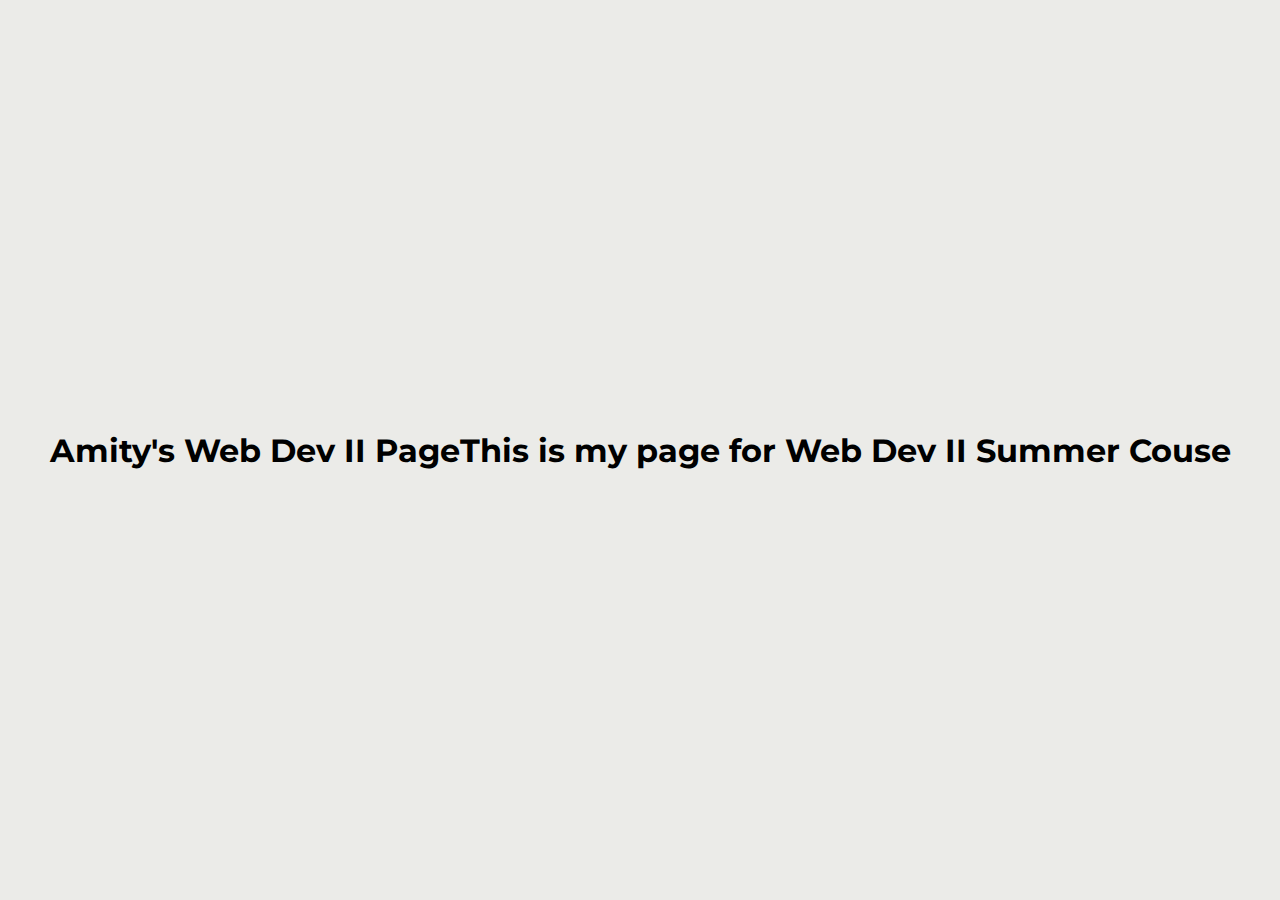
<file: index.html>
<!DOCTYPE html>
<html lang="en">
<head>
    <meta charset="UTF-8">
    <meta name="viewport" content="width=device-width, initial-scale=1.0">
    <title>Web Dev II Homepage</title>
    <link href="https://fonts.googleapis.com/css2?family=Montserrat:wght@400;700&display=swap" rel="stylesheet">
    <link rel="stylesheet" href="styles.css">
    <base href="file:///C:/Users/Amity/Documents/cardgames/">
</head>
<body>
   <h1> Amity's Web Dev II Page<h1/>
       <div></div>
      <p>This is my page for Web Dev II Summer Couse</p>
</body>
</html>
</file>
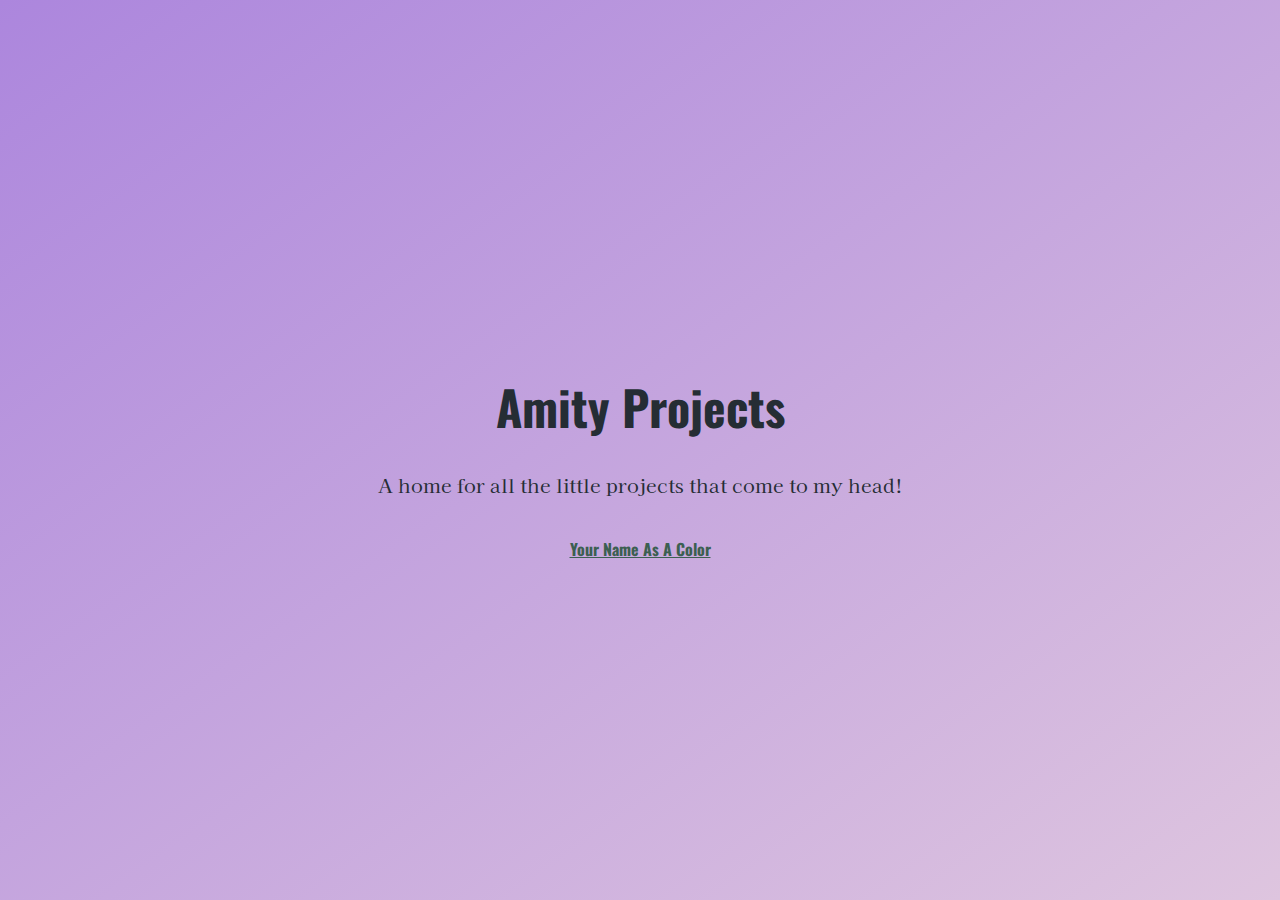
<file: main.html>
<!DOCTYPE html>
<html lang="en">
<head>
  <meta charset="UTF-8">
  <meta name="viewport" content="width=device-width, initial-scale=1.0">
  <title>Amity Projects</title>
  <link href="https://fonts.googleapis.com/css2?family=Oswald&family=Kaisei+Opti&display=swap" rel="stylesheet">
  <link rel="stylesheet" href="main.css">
</head>
<body>
  <h1>Amity Projects</h1>
  <p>A home for all the little projects that come to my head!</p>
  <a href="colornames/colornames.html">Your Name As A Color</a>
</body>
</html>
</file>
<file: styles.css>
body {
    background-color: #ebebe8;
    display: flex;
    justify-content: center;
    align-items: center;
    height: 100vh;
    margin: 0;
    font-family: 'Montserrat', sans-serif;
}

.container {
    text-align: center;
}

h1 {
    font-weight: bold;
    font-size: 2em
    color: #47484A;
}

p {
    font-size: 1em
    color: #31352e;
}
</file>
<file: main.css>
body {
    font-family: 'Oswald', sans-serif;
    background-color: #AC86DD;
    background-image: linear-gradient(to bottom right, #AC86DD, #DEC5DF);
    color: #252D34;
    height: 100vh;
    margin: 0;
    display: flex;
    flex-direction: column;
    align-items: center;
    justify-content: center;
}

h1 {
    font-size: 3em;
    margin-bottom: 0.2em;
}

p {
    font-family: 'Kaisei Opti', serif;
    font-size: 1.2em;
    margin-bottom: 2em;
}

a {
    color: #3C5F51; /* Change link color */
    text-decoration: underline; /* Add underline to link */
    font-weight: bold; /* Make link text bold (optional) */
  }

/* Button styles
button {
    padding: 0.1em 0.25em;
    width: 13em;
    height: 4.2em;
    background-color: #3C5F51;
    border: 0.08em solid #EFE9E1;
    border-radius: 0.3em;
    font-size: 12px;
    cursor: pointer;
    font-family: 'Oswald', sans-serif;
}

button span {
    position: relative;
    display: flex;
    justify-content: center;
    align-items: center;
    bottom: 0.4em;
    width: 8.25em;
    height: 2.5em;
    background-color: #3C5F51;
    border-radius: 0.2em;
    font-size: 1.5em;
    color: #fff;
    border: 0.08em solid #EFE9E1;
    box-shadow: 0 0.4em 0.1em 0.019em #EFE9E1;
    font-family: 'Oswald', sans-serif;
}

button span:hover {
    transition: all 0.5s;
    transform: translate(0, 0.4em);
    box-shadow: 0 0 0 0 #EFE9E1;
}

button span:not(hover) {
    transition: all 1s;
}
 */
</file>
